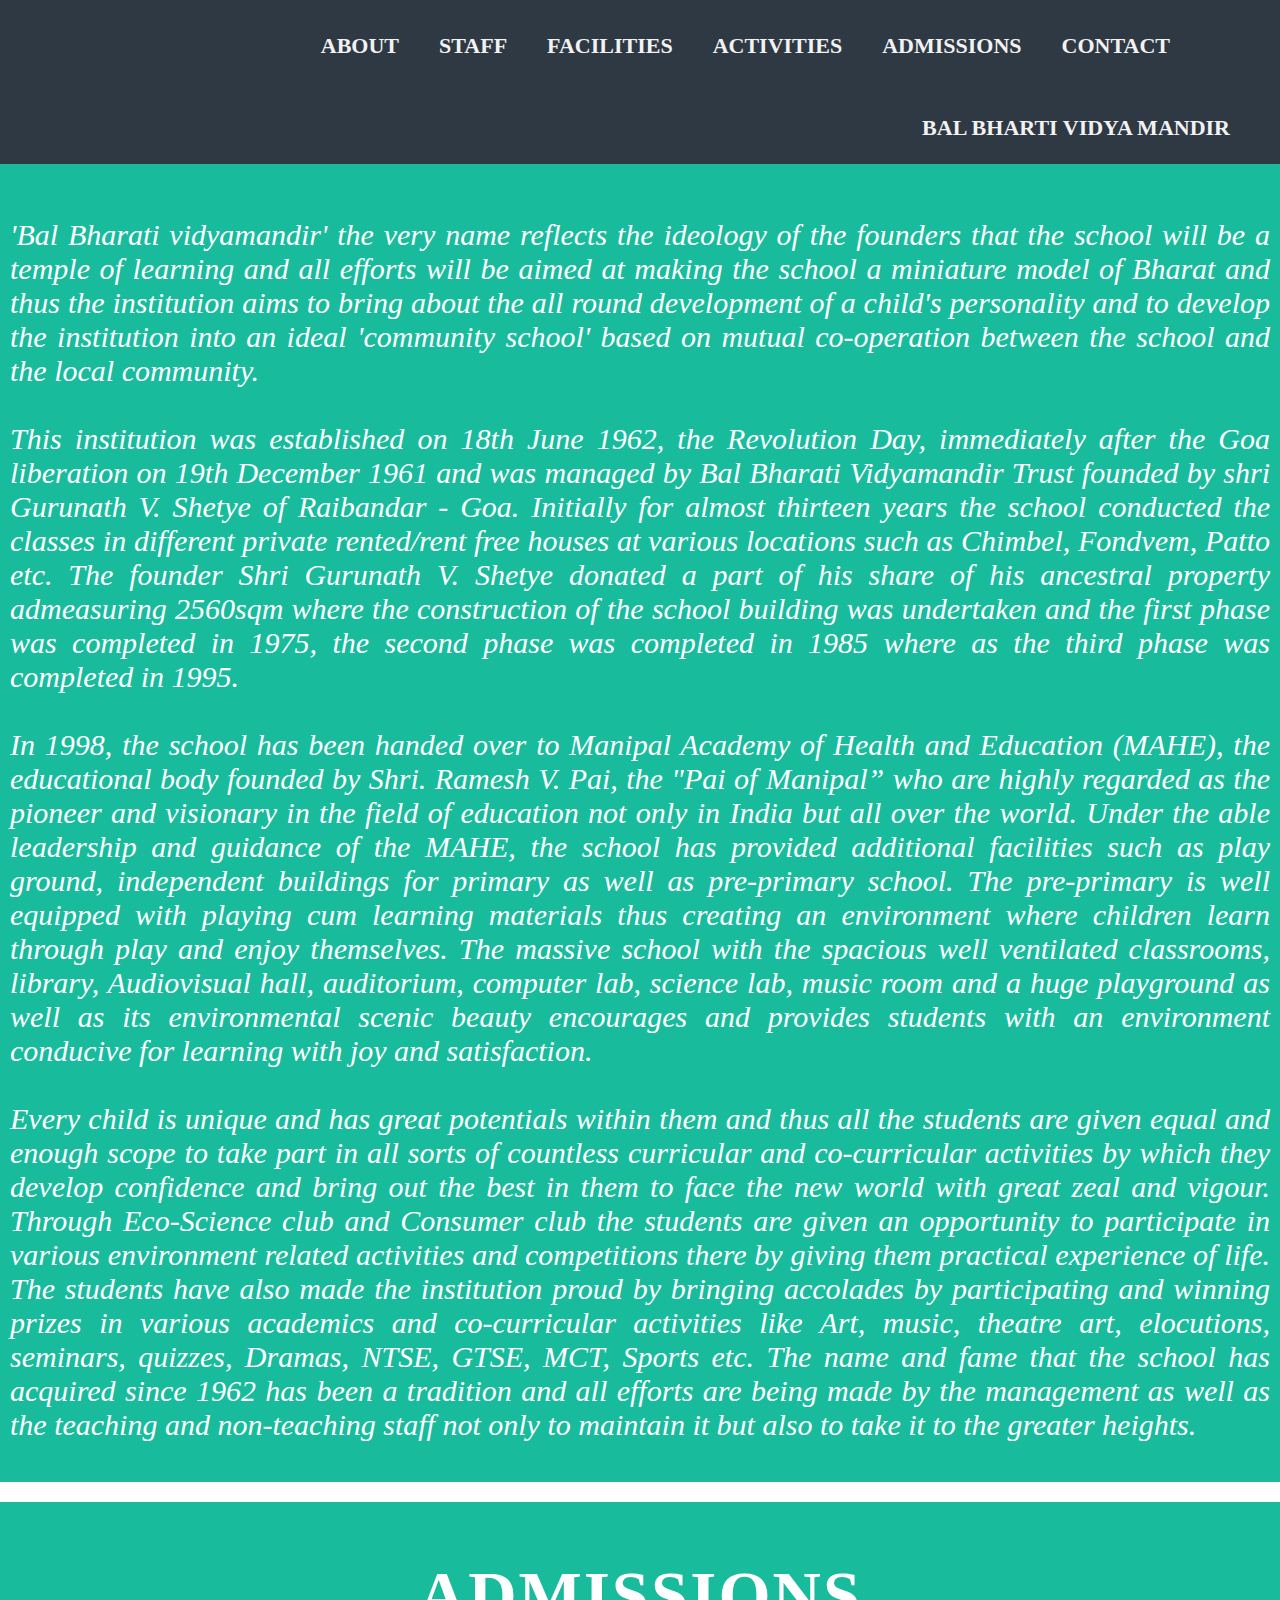
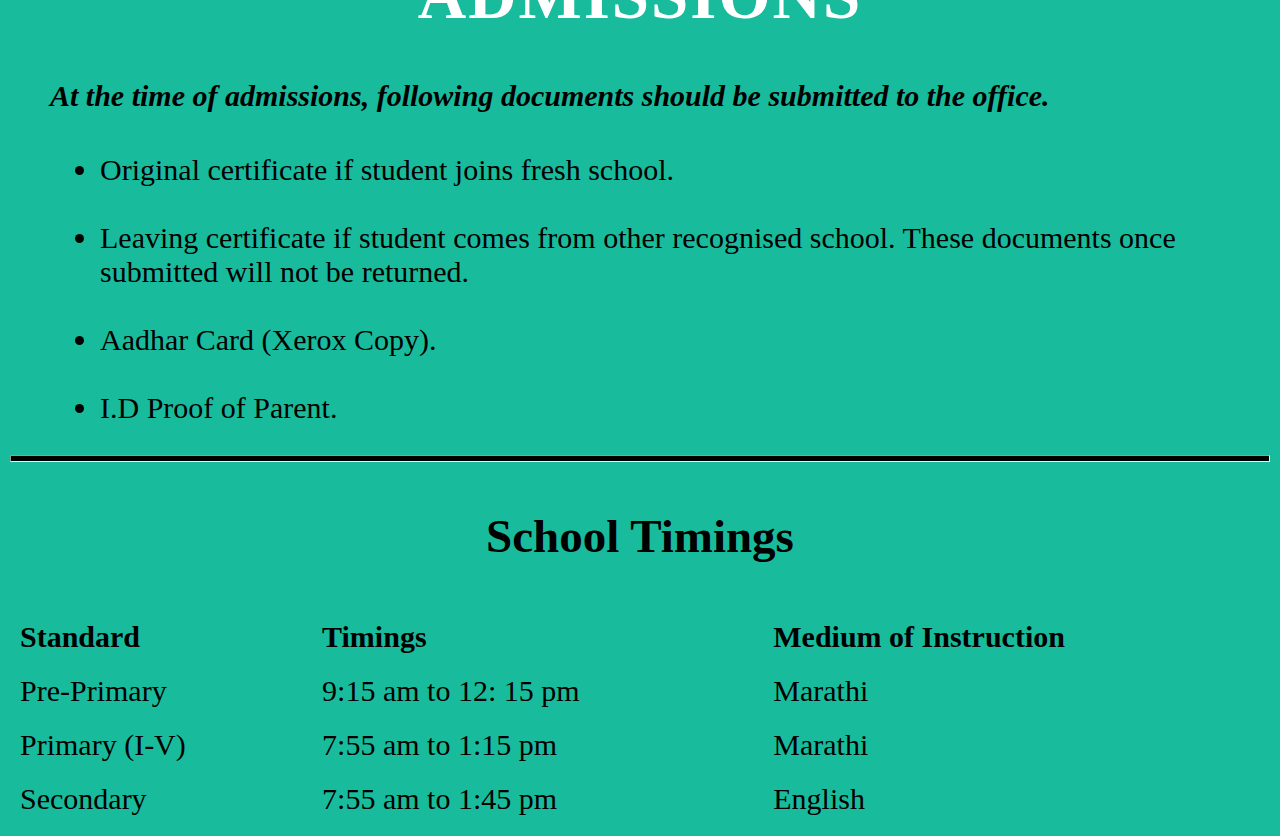
<file: index2.html>
<!DOCTYPE html>
<html lang="en">


    <head>
 <meta charset="UTF-8">
 <meta name="viewport" content="width=device-width, initial-scale=1.0">
 <meta name="description" content="">
  <meta name="author" content="">

   <title>Bal Bharti Vidya Mandir</title>

  <!--= Css stylesheet -->
    <link rel="stylesheet" type="text/css" href="main.css">

  </head>
  <body>
    
    <script src="balbharti.js"> 
    </script>

    <div class="topnav" id="myTopnav">
  <!--h1 class="bal">BAL BHARTI VIDYA MANDIR</h1-->
<a class="homie2"></a>
    <a href="index.html#contact" class="homie">CONTACT</a>
  <a href="#admissions" class="homie">ADMISSIONS</a>
  <a href="index.html#activities" class="homie">ACTIVITIES</a>
  <a href="index.html#facilities" class="homie">FACILITIES</a>
  <a href="index.html#staff" class="homie">STAFF</a>
  <a href="#about" class="homie">ABOUT</a>
   <a href="index.html#home" class="homie3">BAL BHARTI VIDYA MANDIR</a>

  <!--
<a href="#home" class="bal"><p style= " font-size: 30px; margin-top:  -15px; margin-right: 100px; float: left;">BAL BHARTI VIDYA MANDIR</p></a-->
  <a href="javascript:void(0);" class="icon" onclick="myFunction()">
    <i style="font-size:24px" class="fa">&#xf03a;</i>
  </a>

</div>

<section>
<div  class="sectionspage2" id="about">

  <h2 class="about2">--- ABOUT ---</h2>
   <div class="info3">
  <p>'Bal Bharati vidyamandir' the very name reflects the ideology of the founders that the school will be a temple of learning and all efforts will be aimed at making the school a miniature model of Bharat and thus the institution aims to bring about the all round development of a child's personality and to develop the institution into an ideal 'community school' based on mutual co-operation between the school and the local community.<br><br>
This institution was established on 18th June 1962, the Revolution Day, immediately after the Goa liberation on 19th December 1961 and was managed by Bal Bharati Vidyamandir Trust founded by shri Gurunath V. Shetye of Raibandar - Goa. Initially for almost thirteen years the school conducted the classes in different private rented/rent free houses at various locations such as Chimbel, Fondvem, Patto etc. The founder Shri Gurunath V. Shetye donated a part of his share of his ancestral property admeasuring 2560sqm where the construction of the school building was undertaken and the first phase was completed in 1975, the second phase was completed in 1985 where as the third phase was completed in 1995. 
<br><br>In 1998, the school has been handed over to Manipal Academy of Health and Education (MAHE), the educational body founded by Shri. Ramesh V. Pai, the "Pai of Manipal” who are highly regarded as the pioneer and visionary in the field of education not only in India but all over the world. Under the able leadership and guidance of the MAHE, the school has provided additional facilities such as play ground, independent buildings for primary as well as pre-primary school. The pre-primary is well equipped with playing cum learning materials thus creating an environment where children learn through play and enjoy themselves. The massive school with the spacious well ventilated classrooms, library, Audiovisual hall, auditorium, computer lab, science lab, music room and a huge playground as well as its environmental scenic beauty encourages and provides students with an environment conducive for learning with joy and satisfaction.
<br><br>Every child is unique and has great potentials within them and thus all the students are given equal and enough scope to take part in all sorts of countless curricular and co-curricular activities by which they develop confidence and bring out the best in them to face the new world with great zeal and vigour.
Through Eco-Science club and Consumer club the students are given an opportunity to participate in various environment related activities and competitions there by giving them practical experience of life.
The students have also made the institution proud by bringing accolades by participating and winning prizes in various academics and co-curricular activities like Art, music, theatre art, elocutions, seminars, quizzes, Dramas, NTSE, GTSE, MCT, Sports etc.
The name and fame that the school has acquired since 1962 has been a tradition and all efforts are being made by the management as well as the teaching and non-teaching staff not only to maintain it but also to take it to the greater heights.
</p>
</div>
</div>
</section>

<section id="admissions">
  <div class="sectionspage2">
    <h1 class="admission" >ADMISSIONS</h1>

<h5 class="schooltable"><em>At the time of admissions, following documents should be submitted to the office.</em></h5>
<ul class="schoolist">

  <li>Original certificate if student joins fresh school.</li>
  <br>
  <li>Leaving certificate if student comes from other recognised school. These documents once submitted will not be returned. </li>
  <br>
  <li>Aadhar Card (Xerox Copy).</li>
  <br>
  <li>I.D Proof of Parent.</li>
</ul>

  <hr style="height: 5px; background-color: black">

<h3 class="schooltiming" ">School Timings</h3>

<table class="tabletext">

  <tr>
    <th>Standard</th>
    <th>Timings</th>
    <th>Medium of Instruction</th>
  </tr>
<tr>
  <td>Pre-Primary</td>
  <td>9:15 am to 12: 15 pm</td>
  <td>Marathi</td>
</tr>

<tr>
  <td>Primary (I-V)</td>
  <td>7:55 am to 1:15 pm</td>
  <td>Marathi</td>
</tr>

<tr>
  <td>Secondary</td>
  <td>7:55 am to 1:45 pm</td>
  <td>English</td>
</tr>



</table>


</body>
</html>
</file>
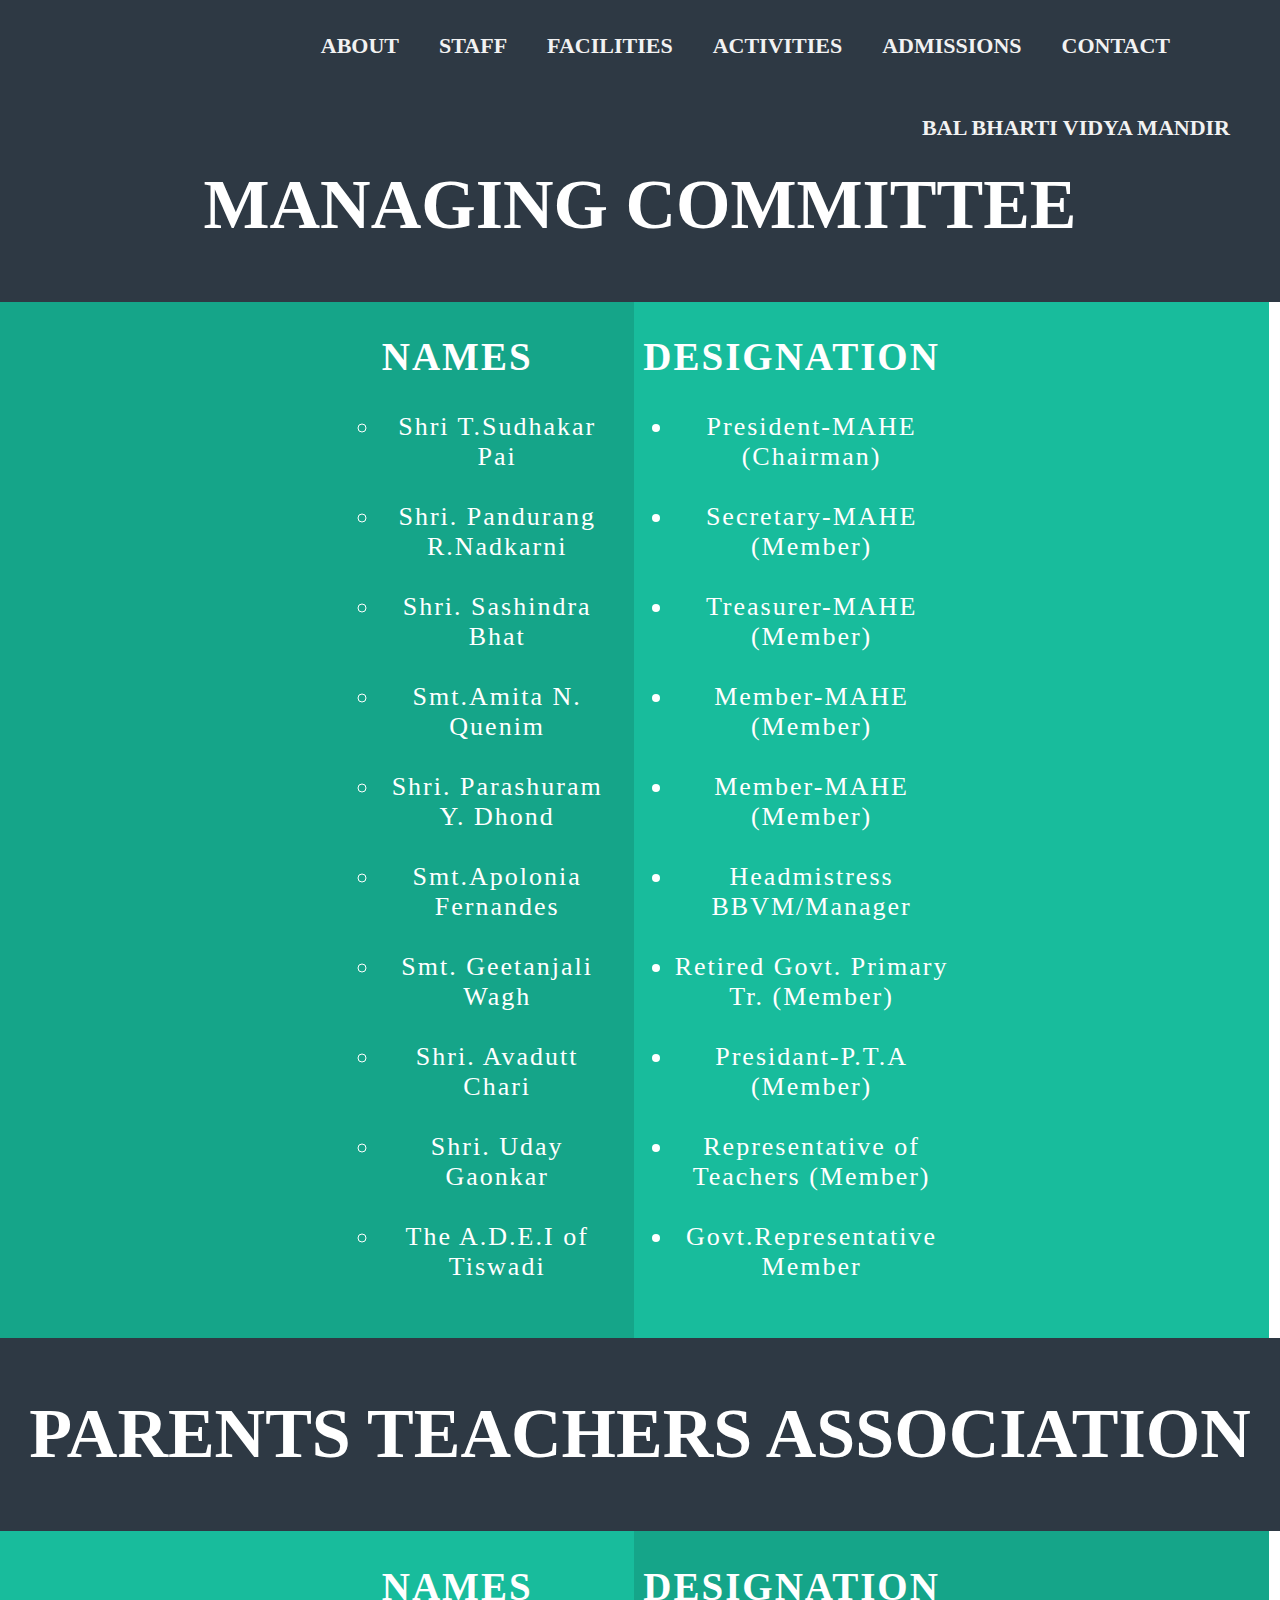
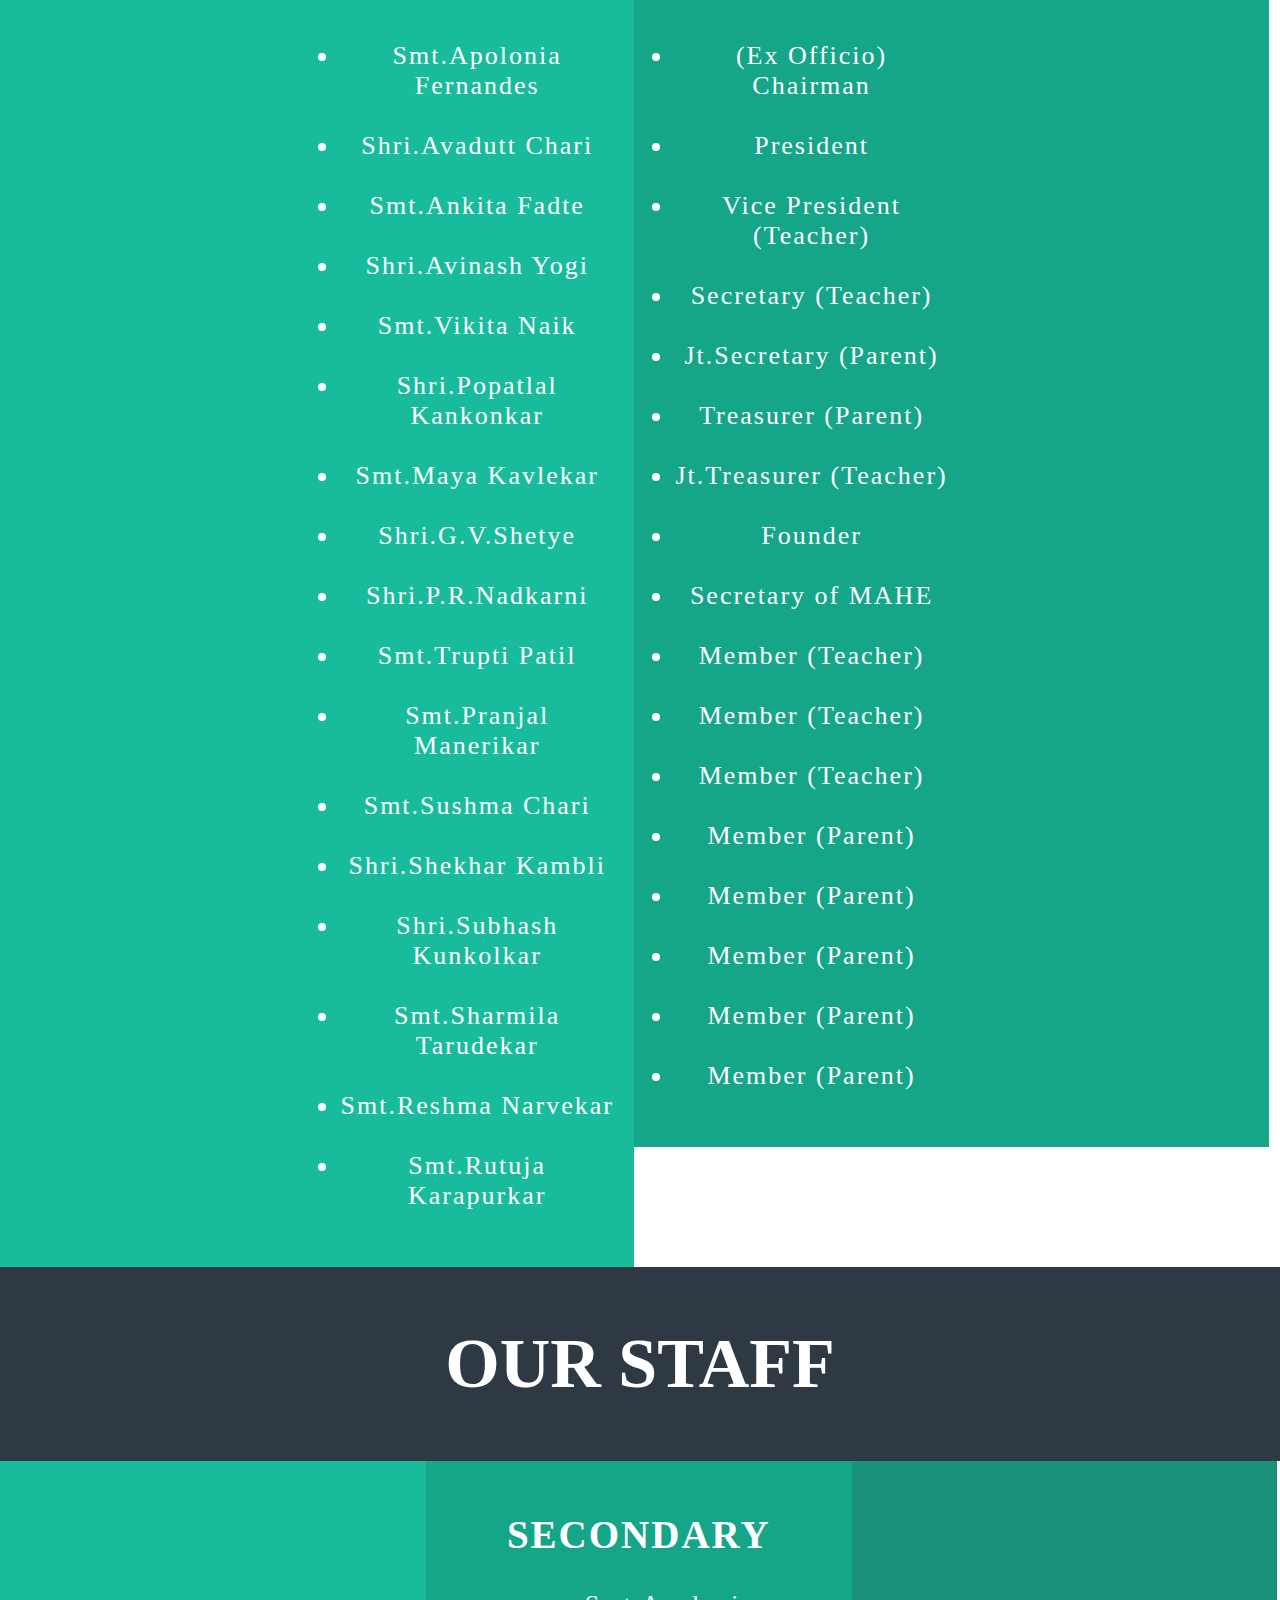
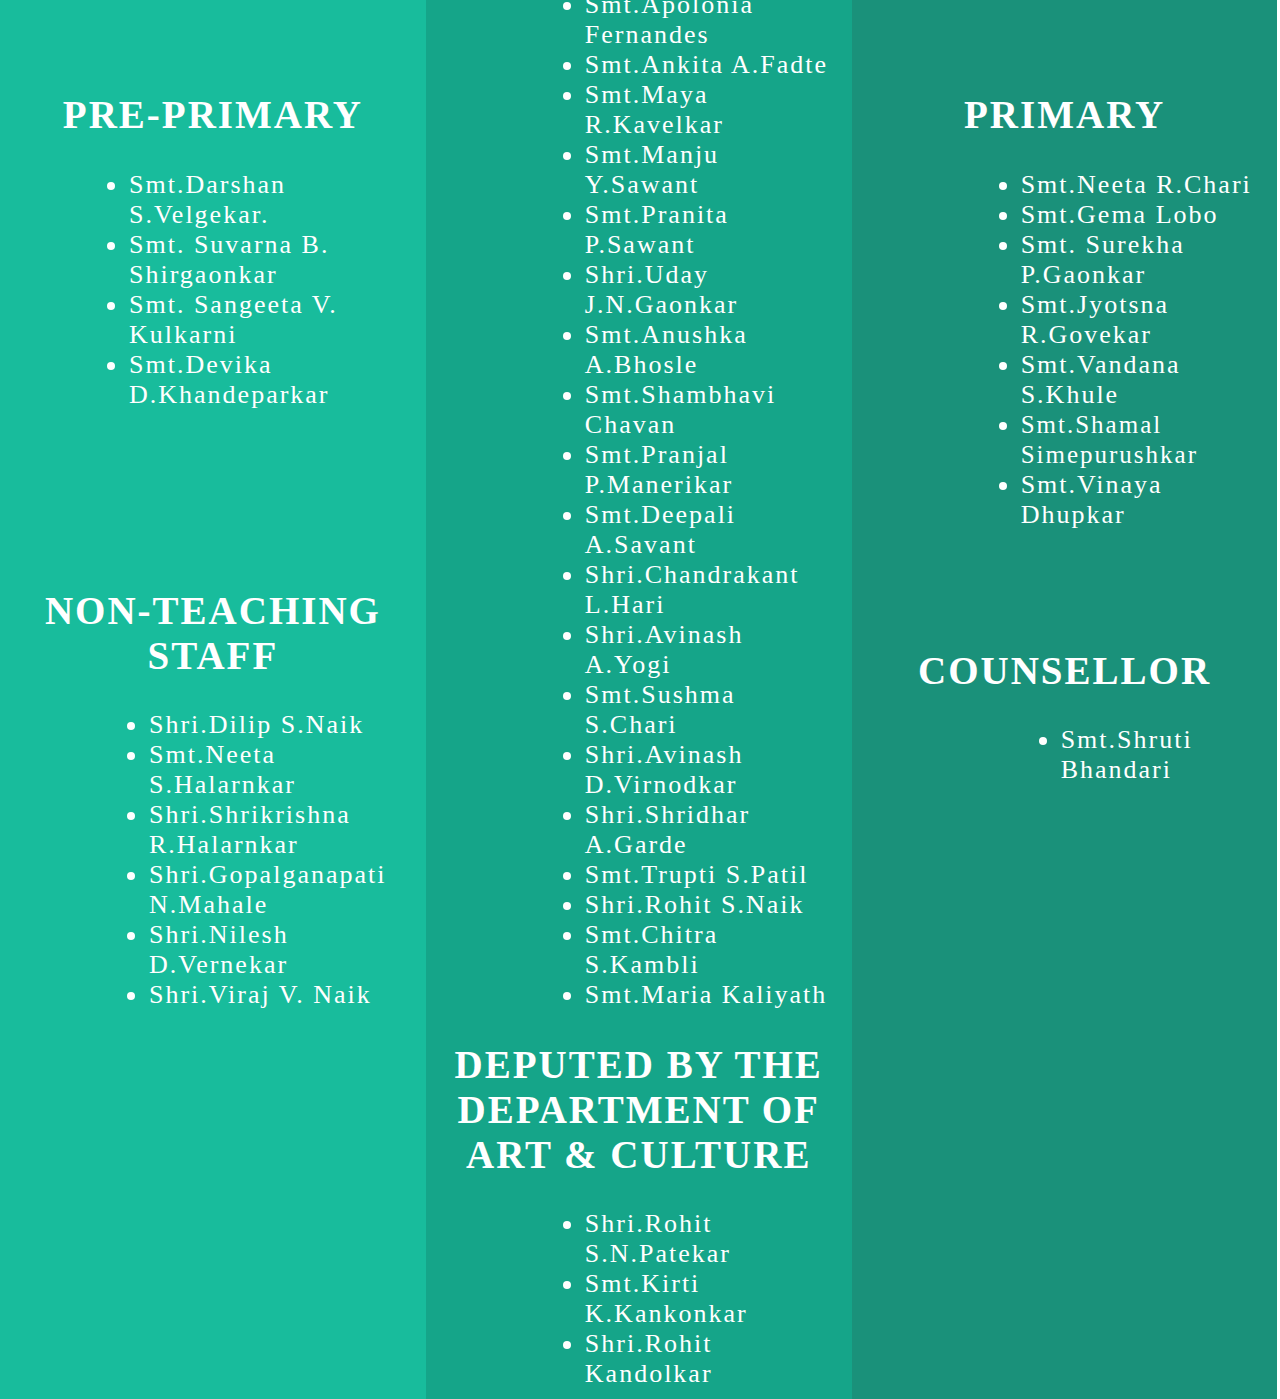
<file: index3.html>
<!DOCTYPE html>
<html lang="en">


    <head>
 <meta charset="UTF-8">
 <meta name="viewport" content="width=device-width, initial-scale=1.0">
 <meta name="description" content="">
  <meta name="author" content="">

   <title>Bal Bharti Vidya Mandir</title>

  <!--= Css stylesheet -->
    <link rel="stylesheet" type="text/css" href="main.css">

  </head>
  <body>
    
    <script src="balbharti.js"> 
    </script>

    <div class="topnav" id="myTopnav">
  <!--h1 class="bal">BAL BHARTI VIDYA MANDIR</h1-->
<a class="homie2"></a>
    <a href="#contact" class="homie">CONTACT</a>
  <a href="index2.html#admissions" class="homie">ADMISSIONS</a>
  <a href="index.html#activities" class="homie">ACTIVITIES</a>
  <a href="index.html#facilities" class="homie">FACILITIES</a>
  <a href="index.html#staff" class="homie">STAFF</a>
  <a href="index.html#about" class="homie">ABOUT</a>
   <a href="index.html#home" class="homie3">BAL BHARTI VIDYA MANDIR</a>


  <!--
<a href="#home" class="bal"><p style= " font-size: 30px; margin-top:  -15px; margin-right: 100px; float: left;">BAL BHARTI VIDYA MANDIR</p></a-->
  <a href="javascript:void(0);" class="icon" onclick="myFunction()">
    <i style="font-size:24px" class="fa">&#xf03a;</i>
  </a>

</div>
<div class="row4">
  
<br><br>
<br>
<br>


<br>
<br>

<section class="sectiontitle">
  <h1 class="hov2">MANAGING COMMITTEE</h1>
</section>
<section class="sectionlist">

 <div class="infopage3">
  <div class="row">
    <div class="column" style="background-color: #15a589;">
      <h2 class="hov" style="margin-left: 300px;"><strong>NAMES</strong></h2>
    <ul  style="margin-left: 300px;">
    <ul>
    <li class="hov">Shri T.Sudhakar Pai</li><br>
    <li class="hov">Shri. Pandurang R.Nadkarni</li><br>
    <li class="hov">Shri. Sashindra Bhat</li><br>
    <li class="hov">Smt.Amita N. Quenim</li><br>
    <li class="hov">Shri. Parashuram Y. Dhond</li><br>
    <li class="hov">Smt.Apolonia Fernandes</li><br>
    <li class="hov">Smt. Geetanjali Wagh</li><br>
    <li class="hov">Shri. Avadutt Chari</li><br>
    <li class="hov">Shri. Uday Gaonkar</li><br>
    <li class="hov">The A.D.E.I of Tiswadi</li><br>

  </ul>
  </div>
  <div class="column" style="background-color:#18BC9C;">
        <div style="margin-right: 300px;">
    <h2 class="hov"><strong>DESIGNATION</strong></h2>

<ul>
  <li class="hov">President-MAHE (Chairman)</li><br>
  <li class="hov">Secretary-MAHE (Member)</li><br>
  <li class="hov">Treasurer-MAHE (Member)</li><br>
  <li class="hov">Member-MAHE (Member)</li><br>
  <li class="hov">Member-MAHE (Member)</li><br>
  <li class="hov">Headmistress BBVM/Manager</li><br>
  <li class="hov">Retired Govt. Primary Tr. (Member)</li><br>
  <li class="hov">Presidant-P.T.A (Member)</li><br>
  <li class="hov">Representative of Teachers (Member)</li><br>
  <li class="hov">Govt.Representative Member </li><br>

  </div>
</div>
</ul>
</div>
</div>
</div>
</div>
<section class="sectiontitle">
  <h1 class="hov2">PARENTS TEACHERS ASSOCIATION</h1></section>
<div class="infopage3">
  <div class="row">
    <div class="column" style="background-color: #18BC9C; ">
      <h2 class="hov" style="margin-left: 300px;"><strong>NAMES</strong></h2>
    <ul style="margin-left: 300px;">
    <li class="hov">Smt.Apolonia Fernandes</li><br>
    <li class="hov">Shri.Avadutt Chari</li><br>
    <li class="hov">Smt.Ankita Fadte</li><br>
    <li class="hov">Shri.Avinash Yogi</li><br>
    <li class="hov">Smt.Vikita Naik</li><br>
    <li class="hov">Shri.Popatlal Kankonkar</li><br>
    <li class="hov">Smt.Maya Kavlekar</li><br>
    <li class="hov">Shri.G.V.Shetye</li><br>
    <li class="hov">Shri.P.R.Nadkarni</li><br>
    <li class="hov">Smt.Trupti Patil</li><br>
    <li class="hov">Smt.Pranjal Manerikar</li><br>
    <li class="hov">Smt.Sushma Chari</li><br>
    <li class="hov">Shri.Shekhar Kambli</li><br>
    <li class="hov">Shri.Subhash Kunkolkar</li><br>
    <li class="hov">Smt.Sharmila Tarudekar</li><br>
    <li class="hov">Smt.Reshma Narvekar</li><br>    
    <li class="hov">Smt.Rutuja Karapurkar</li><br>




  




  </ul>
  </div>
  <div class="column" style="background-color:#15a589;">
        <div style="margin-right: 300px;">
    <h2 class="hov"><strong>DESIGNATION</strong></h2>

<ul>
  <li class="hov">(Ex Officio) Chairman</li><br>
  <li class="hov">President</li><br>
  <li class="hov">Vice President (Teacher)</li><br>
  <li class="hov">Secretary (Teacher)</li><br>
  <li class="hov">Jt.Secretary (Parent)</li><br>
  <li class="hov">Treasurer (Parent)</li><br>
  <li class="hov">Jt.Treasurer (Teacher)</li><br>
  <li class="hov">Founder</li><br>
  <li class="hov">Secretary of MAHE</li><br>
  <li class="hov">Member (Teacher)</li><br>
  <li class="hov">Member (Teacher)</li><br>
  <li class="hov">Member (Teacher)</li><br>
  <li class="hov">Member (Parent)</li><br>
  <li class="hov">Member (Parent)</li><br>
  <li class="hov">Member (Parent)</li><br>
  <li class="hov">Member (Parent)</li><br>
  <li class="hov">Member (Parent)</li><br>




  </div>
</div>
</ul>
</div>
</div>
</div>
</div>
 

 <section class="sectiontitle">
  <h1 class="hov2">OUR STAFF</h1>
</section>
<div class="infopage3">
  <div class="row">
    <div class="column7" style="background-color: #18BC9C; ">
      <br>
      <br>
      <br>
      <br>
      <br>
      <br>

      <h2 class="hov" style="text-align: center;"><strong>PRE-PRIMARY</strong></h2>
    <ul style="margin-left: 70px;">
    <li class="hov">Smt.Darshan S.Velgekar.</li>
     <li class="hov">Smt. Suvarna B. Shirgaonkar</li>
    <li class="hov">Smt. Sangeeta V. Kulkarni</li>
    <li class="hov">Smt.Devika D.Khandeparkar</li>
</ul>
  <br><br><br><br>

  <h2 class="hov" style="text-align: center;"><strong>NON-TEACHING STAFF</strong></h2>
  <ul style="margin-left: 90px;">
    <li class="hov">Shri.Dilip S.Naik</li>
    <li class="hov">Smt.Neeta S.Halarnkar</li>
    <li class="hov">Shri.Shrikrishna R.Halarnkar</li>
    <li class="hov">Shri.Gopalganapati N.Mahale</li>
    <li class="hov">Shri.Nilesh D.Vernekar</li>
    <li class="hov">Shri.Viraj V. Naik</li>

  </div>
  <div class="column7" style="background-color:#15a589;">

    <h2 class="hov" style="text-align: center;"><strong>SECONDARY</strong></h2>
 <div style="margin-left: 100px;">
<ul>
  <li class="hov">Smt.Apolonia Fernandes</li>
      <li class="hov">Smt.Ankita A.Fadte</li>
      <li class="hov">Smt.Maya R.Kavelkar</li>
      <li class="hov">Smt.Manju Y.Sawant</li>
      <li class="hov">Smt.Pranita P.Sawant</li>
      <li class="hov">Shri.Uday J.N.Gaonkar</li>
      <li class="hov">Smt.Anushka A.Bhosle</li>
      <li class="hov">Smt.Shambhavi Chavan</li>
      <li class="hov">Smt.Pranjal P.Manerikar</li>
      <li class="hov">Smt.Deepali A.Savant</li>
      <li class="hov">Shri.Chandrakant L.Hari</li>
      <li class="hov">Shri.Avinash A.Yogi</li>
      <li class="hov">Smt.Sushma S.Chari</li>
      <li class="hov">Shri.Avinash D.Virnodkar</li>
      <li class="hov">Shri.Shridhar A.Garde</li>
      <li class="hov">Smt.Trupti S.Patil</li>
      <li class="hov">Shri.Rohit S.Naik</li>
      <li class="hov">Smt.Chitra S.Kambli</li>
      <li class="hov">Smt.Maria Kaliyath</li>

</ul>

 </div>

 <h2 class="hov" style="text-align: center;"><strong>DEPUTED BY THE DEPARTMENT OF ART & CULTURE</strong></h2>
 <div style="margin-left: 100px;">
<ul>
  <li class="hov">Shri.Rohit S.N.Patekar</li>
  <li class="hov">Smt.Kirti K.Kankonkar</li>
  <li class="hov">Shri.Rohit Kandolkar</li>
</ul>
</div>
</div>
  <div class="column7" style="background-color:#1a917a;">
    <br>
    <br>
    <br>
    <br>
    <br>
    <br>    
    
    <h2  class="hov" style="text-align: center;">PRIMARY</h2>
    <div style="margin-left: 110px;">

    <ul>
   
  <li class="hov">Smt.Neeta R.Chari</li>
  <li class="hov">Smt.Gema Lobo</li>
  <li class="hov">Smt. Surekha P.Gaonkar</li>
  <li class="hov">Smt.Jyotsna R.Govekar</li>
  <li class="hov">Smt.Vandana S.Khule</li>
  <li class="hov"><span style="font-size: 25px;">Smt.Shamal Simepurushkar</span></li>
  <li class="hov">Smt.Vinaya Dhupkar</li>
</ul>
<br><br>
</div>

<h2 class="hov" style="text-align: center;">COUNSELLOR</h2>
<div style="margin-left: 150px;">

<ul>
  <li class="hov">Smt.Shruti Bhandari</li>
</ul>

</div>
</div>
</div>
</div>
</div>
</file>
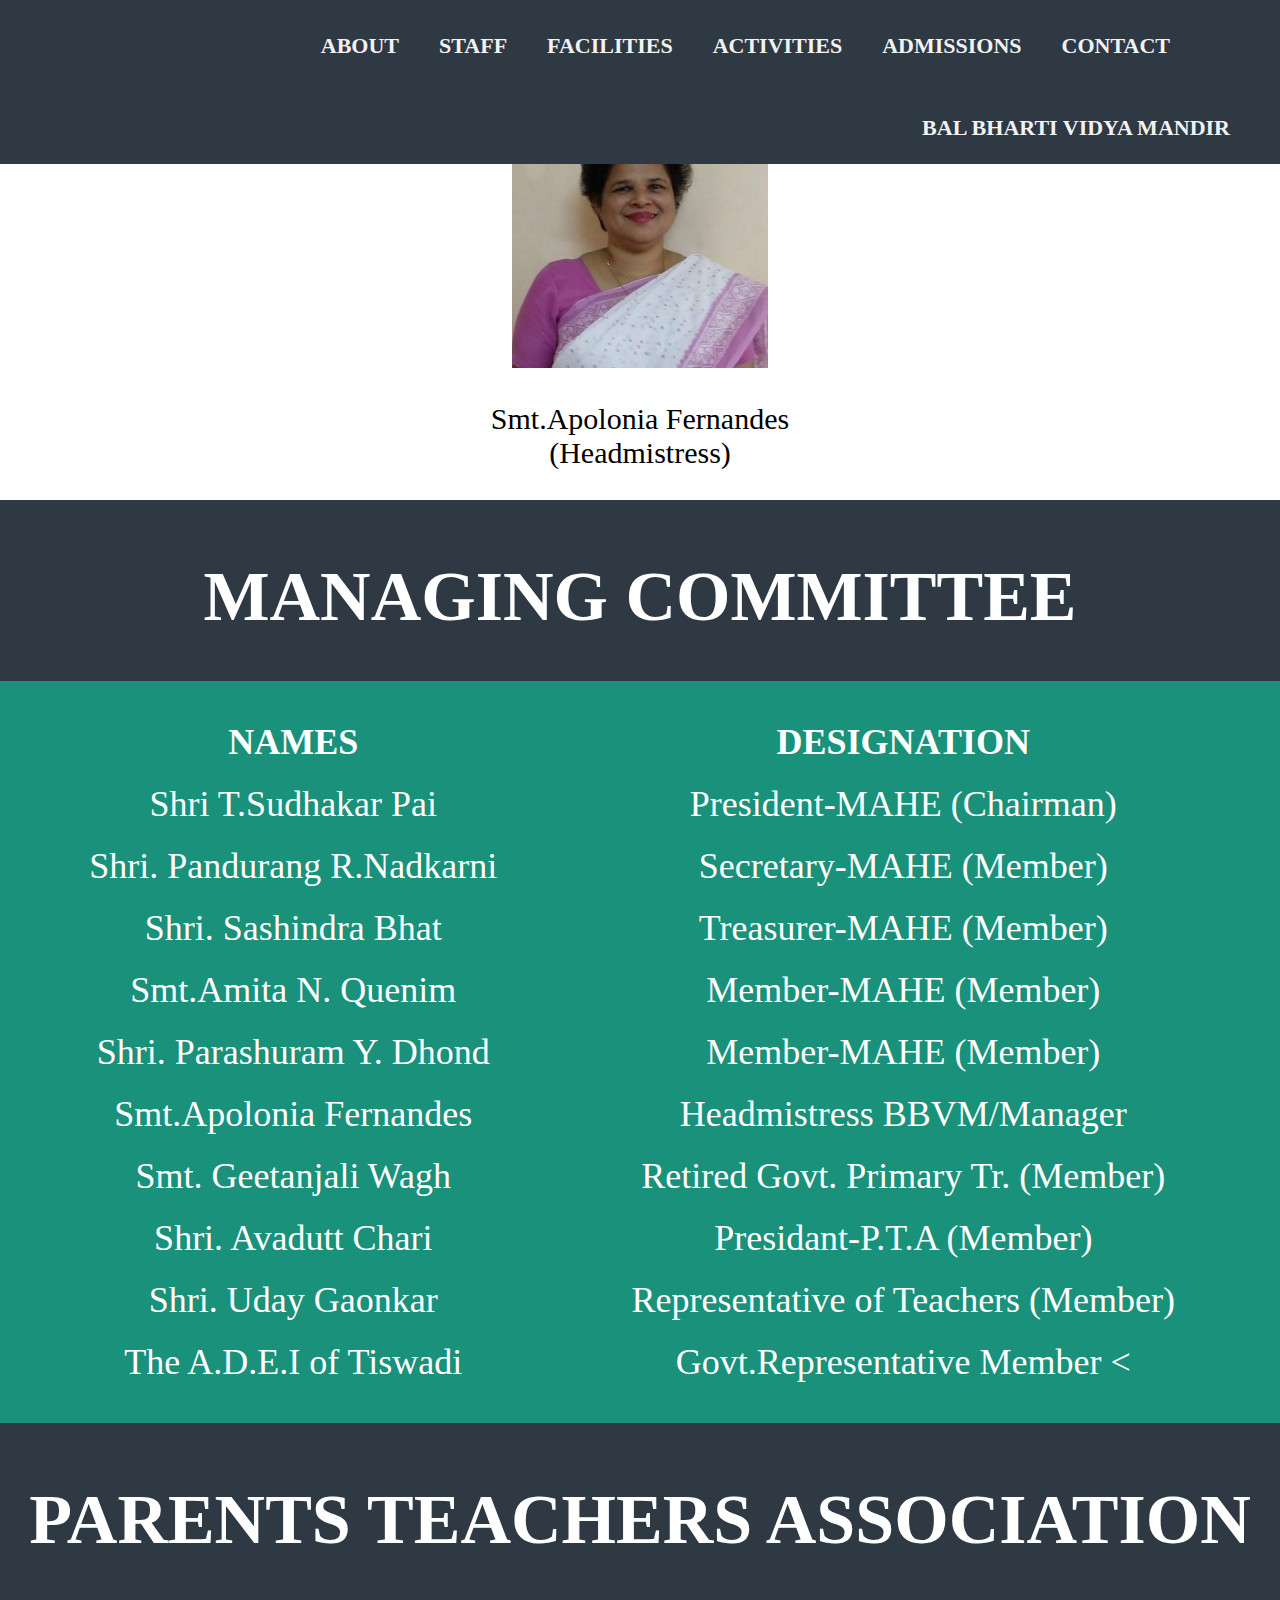
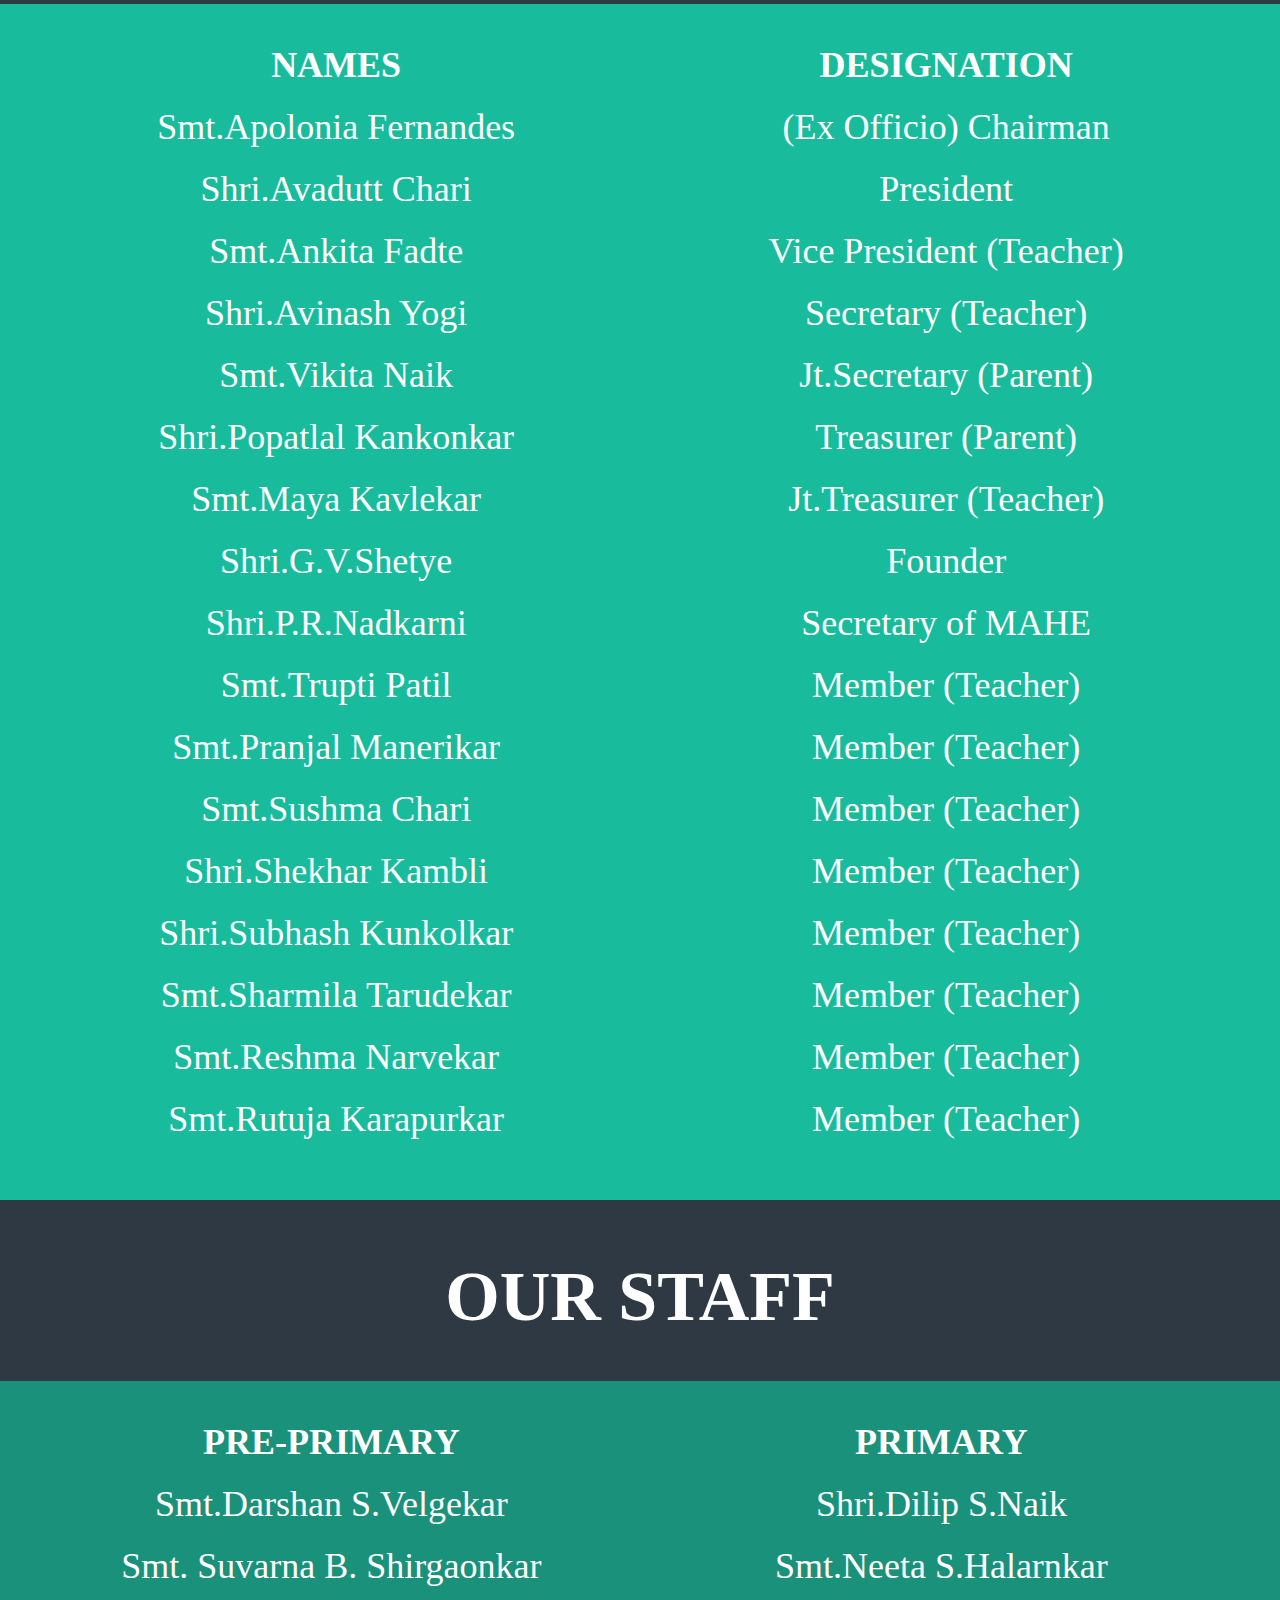
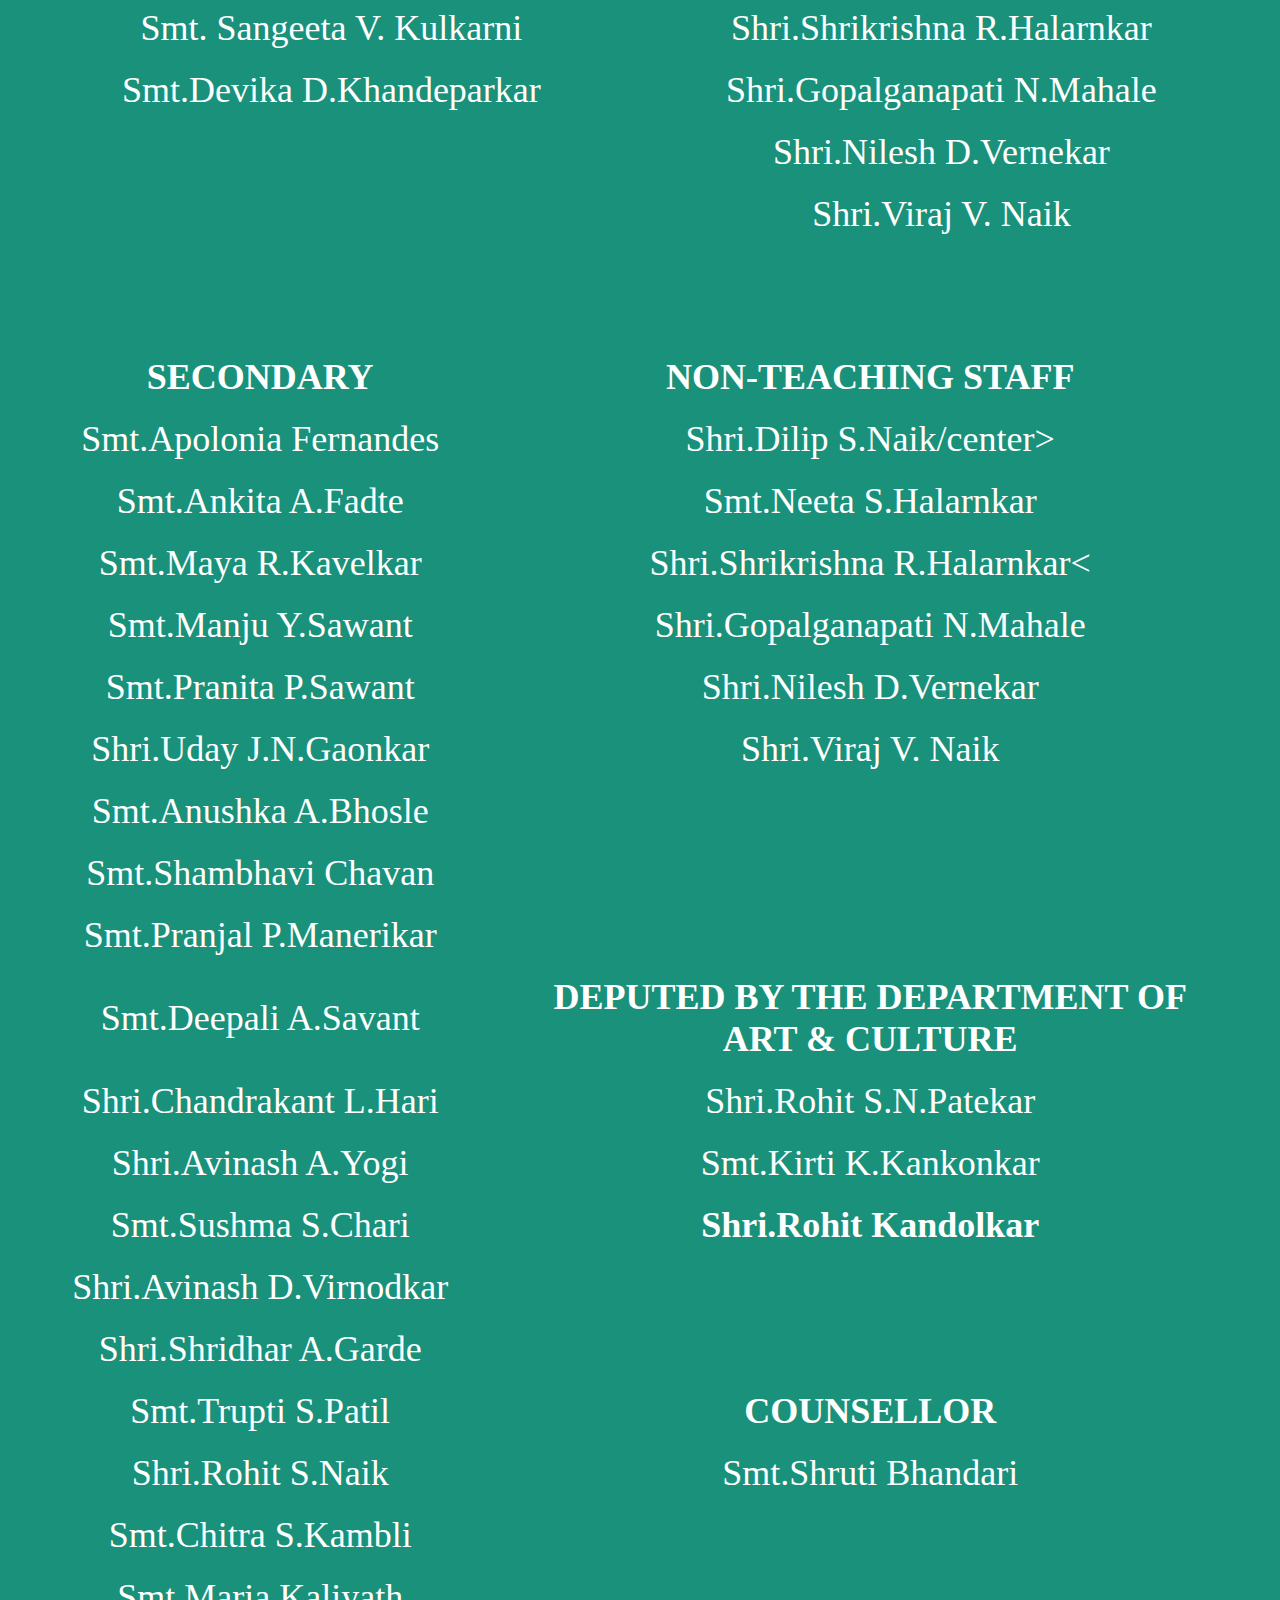
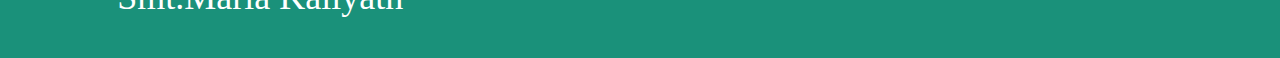
<file: index5.html>
<!DOCTYPE html>
<html lang="en">


    <head>
 <meta charset="UTF-8">
 <meta name="viewport" content="width=device-width, initial-scale=1.0">
 <meta name="description" content="">
  <meta name="author" content="">

   <title>Bal Bharti Vidya Mandir</title>

  <!--= Css stylesheet -->
    <link rel="stylesheet" type="text/css" href="main.css">

  </head>
  <body>
    
    <script src="balbharti.js"> 
    </script>

    <div class="topnav" id="myTopnav">
  <!--h1 class="bal">BAL BHARTI VIDYA MANDIR</h1-->
<a class="homie2"></a>
    <a href="#contact" class="homie">CONTACT</a>
  <a href="index2.html#admissions" class="homie">ADMISSIONS</a>
  <a href="index.html#activities" class="homie">ACTIVITIES</a>
  <a href="index.html#facilities" class="homie">FACILITIES</a>
  <a href="index.html#staff" class="homie">STAFF</a>
  <a href="index.html#about" class="homie">ABOUT</a>
   <a href="index.html#home" class="homie3">BAL BHARTI VIDYA MANDIR</a>


  <!--
<a href="#home" class="bal"><p style= " font-size: 30px; margin-top:  -15px; margin-right: 100px; float: left;">BAL BHARTI VIDYA MANDIR</p></a-->
  <a href="javascript:void(0);" class="icon" onclick="myFunction()">
    <i style="font-size:24px" class="fa">&#xf03a;</i>
  </a>

</div>
<div class="row4">
  
<br><br>
<br>
<br>


<br>
<br>
<div class="row4">
  <div class="column4 floated4">
    
        <a target="_blank" href="imgs/headmistress.jpg">
    <center><img src="imgs/headmistress.jpg" alt="Smt.Apolonia Fernandes" style="width:20%; height:70%;"><center>    
</a> 
 <p class="pleasebro">Smt.Apolonia Fernandes <span class="pleasebro2"> <br>(Headmistress)</span></p> 
  </div>
<section class="sectiontitle">
  <h1 class="hov2">MANAGING COMMITTEE</h1>
</section>
<br>
<br>
<br><br>
<section class="sections11">
<table class="stafftable">

  <tr class="hov">
    <th><center>NAMES</center></th>
    <th><center>DESIGNATION</center></th>
  </tr>
  <tr class="hov">
    <td><center>Shri T.Sudhakar Pai</center></td>
    <td><center>President-MAHE (Chairman)</center></td>
  </tr>
<tr class="hov">
    <td><center>Shri. Pandurang R.Nadkarni</center></td>
    <td><center>Secretary-MAHE (Member)</center></td>
  </tr>
  <tr class="hov">
    <td><center>Shri. Sashindra Bhat</center></td>
    <td><center>Treasurer-MAHE (Member)</center></td>
  </tr>
  <tr class="hov">
    <td><center>Smt.Amita N. Quenim</center></td>
    <td><center>Member-MAHE (Member)</center></td>
  </tr>
  <tr class="hov">
    <td><center>Shri. Parashuram Y. Dhond</center></td>
    <td><center>Member-MAHE (Member)</center></td>
  </tr>
   <tr class="hov">
    <td><center>Smt.Apolonia Fernandes</center></td>
    <td><center>Headmistress BBVM/Manager</center></td>
  </tr>
   <tr class="hov">
    <td><center>Smt. Geetanjali Wagh</center></td>
    <td><center>Retired Govt. Primary Tr. (Member)</center></td>
  </tr>
   <tr class="hov">
    <td><center>Shri. Avadutt Chari</center></td>
    <td><center>Presidant-P.T.A (Member)</center></td>
  </tr>
   <tr class="hov">
    <td><center>Shri. Uday Gaonkar</center></td>
    <td><center>Representative of Teachers (Member)</center></td>
  </tr class="hov">
   <tr>
    <td><center>The A.D.E.I of Tiswadi</center></td>
    <td><center>Govt.Representative Member <</center></td>
  </tr>

</table>

</section>
<section class="sectiontitle">
  <h1 class="hov2">PARENTS TEACHERS ASSOCIATION</h1>
</section>
<br><br><br><br>
<section class="sections1">
<table class="stafftable">
  <tr class="hov">
    <th><center>NAMES</center></th>
    <th><center>DESIGNATION</center></th>
  </tr>
  <tr class="hov">
    <td><center>Smt.Apolonia Fernandes</center></td>
    <td><center>(Ex Officio) Chairman</center></td>
  </tr>
  <tr class="hov">
    <td><center>Shri.Avadutt Chari</center></td>
    <td><center>President</center></td>
  </tr>
  <tr class="hov">
    <td><center>Smt.Ankita Fadte</center></td>
    <td><center>Vice President (Teacher)</center></td>
  </tr>
  <tr class="hov">
    <td><center>Shri.Avinash Yogi</center></td>
    <td><center>Secretary (Teacher)</center></td>
  </tr>
  <tr class="hov">
    <td><center>Smt.Vikita Naik</center></td>
    <td><center>Jt.Secretary (Parent)</center></td>
  </tr>
  <tr class="hov">
    <td><center>Shri.Popatlal Kankonkar</center></td>
    <td><center>Treasurer (Parent)</center></td>
  </tr>
  <tr class="hov">
    <td><center>Smt.Maya Kavlekar</center></td>
    <td><center>Jt.Treasurer (Teacher)</center></td>
  </tr>
  <tr class="hov">
    <td><center>Shri.G.V.Shetye</center></td>
    <td><center>Founder</center></td>
  </tr>
  <tr class="hov">
    <td><center>Shri.P.R.Nadkarni</center></td>
    <td><center>Secretary of MAHE</center></td>
  </tr>
  <tr class="hov">
    <td><center>Smt.Trupti Patil</center></td>
    <td><center>Member (Teacher)</center></td>
  </tr>
  <tr class="hov">
    <td><center>Smt.Pranjal Manerikar</center></td>
    <td><center>Member (Teacher)</center></td>
  </tr>
  <tr class="hov">
    <td><center>Smt.Sushma Chari</center></td>
    <td><center>Member (Teacher)</center></td>
  </tr>
  <tr class="hov">
    <td><center>Shri.Shekhar Kambli</center></td>
    <td><center>Member (Teacher)</center></td>
  </tr>
  <tr class="hov">
    <td><center>Shri.Subhash Kunkolkar</center></td>
    <td><center>Member (Teacher)</center></td>
  </tr>
  <tr class="hov">
    <td><center>Smt.Sharmila Tarudekar</center></td>
    <td><center>Member (Teacher)</center></td>
  </tr>
  <tr class="hov">
    <td><center>Smt.Reshma Narvekar</center></td>
    <td><center>Member (Teacher)</center></td>
  </tr>
  <tr class="hov">
    <td><center>Smt.Rutuja Karapurkar</center></td>
    <td><center>Member (Teacher)</center></td>
  </tr>
    <tr class="hov">
    <td><center></center></td>
    <td><center></center></td>
  </tr>

  </table>

</section>
<section class="sectiontitle">
  <h1 class="hov2">OUR STAFF</h1>
</section>
<br><br><br><br>
<section class="sections11">
<table class="stafftable">
  <tr class="hov">
    <th><center>PRE-PRIMARY</center></th>
    <th><center>PRIMARY</center></th>
  </tr>
  <tr class="hov">
    <td><center>Smt.Darshan S.Velgekar</center></td>
    <td><center>Shri.Dilip S.Naik</center></td>
  </tr>
  <tr class="hov">
    <td><center>Smt. Suvarna B. Shirgaonkar</center></td>
    <td><center>Smt.Neeta S.Halarnkar</center></td>
  </tr>
  <tr class="hov">
    <td><center>Smt. Sangeeta V. Kulkarni</center></td>
    <td><center>Shri.Shrikrishna R.Halarnkar</center></td>
  </tr>
  <tr class="hov">
    <td><center>Smt.Devika D.Khandeparkar</center></td>
    <td><center>Shri.Gopalganapati N.Mahale</center></td>
  </tr>
  <tr class="hov">
    <td><center></center></td>
    <td><center>Shri.Nilesh D.Vernekar</center></td>
  </tr>
  <tr class="hov">
    <td><center></center></td>
    <td><center>Shri.Viraj V. Naik</center></td>
  </tr>
  </table>
</section>
<section class="sections11">
  <table class="stafftable">
<br><br><br>
  <tr class="hov">
    <th><center>SECONDARY</center></th>
    <th><center>NON-TEACHING STAFF</center></th>
  </tr>
    <tr class="hov">
    <td><center>Smt.Apolonia Fernandes</center></td>
    <td><center>Shri.Dilip S.Naik/center></td>
  </tr>
    <tr class="hov">
    <td><center>Smt.Ankita A.Fadte</center></td>
    <td><center>Smt.Neeta S.Halarnkar</center></td>
  </tr>
    <tr class="hov">
    <td><center>Smt.Maya R.Kavelkar</center></td>
    <td><center>Shri.Shrikrishna R.Halarnkar<</center></td>
  </tr>
    <tr class="hov">
    <td><center>Smt.Manju Y.Sawant</center></td>
    <td><center>Shri.Gopalganapati N.Mahale</center></td>
  </tr>
    <tr class="hov">
    <td><center>Smt.Pranita P.Sawant</center></td>
    <td><center>Shri.Nilesh D.Vernekar</center></td>
  </tr>
    <tr class="hov">
    <td><center>Shri.Uday J.N.Gaonkar</center></td>
    <td><center>Shri.Viraj V. Naik</center></td>
  </tr>
    <tr class="hov">
    <td><center>Smt.Anushka A.Bhosle</center></td>
    <td><center></center></td>
  </tr>
    <tr class="hov">
    <td><center>Smt.Shambhavi Chavan</center></td>
    <th><center></center></th>
  </tr>
    <tr class="hov">
    <td><center>Smt.Pranjal P.Manerikar</center></td>
    <td><center></center></td>
  </tr>
    <tr>
    <td class="hov"><center>Smt.Deepali A.Savant</center></td>
    <th class="hov"><center>DEPUTED BY THE DEPARTMENT OF <br>ART & CULTURE</center></th>
  </tr>
   <tr class="hov">
    <td><center>Shri.Chandrakant L.Hari</center></td>
    <td><center>Shri.Rohit S.N.Patekar</center></td>
  </tr>
   <tr class="hov">
    <td><center>Shri.Avinash A.Yogi</center></td>
    <td><center>Smt.Kirti K.Kankonkar</center></td>
  </tr>
   <tr class="hov">
    <td><center>Smt.Sushma S.Chari</center></td>
    <th><center>Shri.Rohit Kandolkar</center></th>
  </tr>
   <tr class="hov">
    <td><center>Shri.Avinash D.Virnodkar</center></td>
    <td><center></center></td>
  </tr>
   <tr class="hov">
    <td><center>Shri.Shridhar A.Garde</center></td>
    <td><center></center></td>
  </tr>
   <tr>
    <td class="hov"><center>Smt.Trupti S.Patil</center></td>
    <th class="hov"><center>COUNSELLOR</center></th>
  </tr>
     <tr class="hov">
    <td><center>Shri.Rohit S.Naik</center></td>
    <td><center>Smt.Shruti Bhandari</center></td>
  </tr>

   <tr class="hov">
    <td><center>Smt.Chitra S.Kambli</center></td>
    <td><center></center></td>
  </tr>
   <tr class="hov">
    <td><center>Smt.Maria Kaliyath</center></td>
    <td><center></center></td>
  </tr>
</file>
<file: main.css>
html {
  scroll-behavior: smooth;

}

body {
  margin: auto;
  font-family:'Calibri';
  background-color: none;
}


.topnav {
  overflow: hidden;
  background-color: rgb(46, 57, 68);
  position: fixed;
  width: 100%;
  top: 0;
  z-index: 500;
}

.topnav a {
  float: right;
  display: block;
  color: #f2f2f2;
  padding: 23px 40px;
  text-decoration: none;
  font-size: 22px;
  font-weight: bold;
}

.topnav a:hover {
  background-color: none;
  color:#18BC9C ;
  transition: 0.2s;
}

.active {
  background-color: rgb(46, 57, 68);
  color: white;
}

.topnav .icon {
  display: none;
}

@media screen and (max-width: 600px) {
  .topnav a:not(:first-child) {display: none;}
  .topnav a.icon {
    float: left;
    display: block;
  }
}

@media screen and (max-width: 600px) {
  .topnav.responsive {position: relative;}
  .topnav.responsive .icon {
    position: absolute;
    right: 0;
    top: 0;
  }
  .topnav.responsive a {
    float: none;
    display: block;
    text-align: left;
  }
}



.bal  { 
       float: left;
       font-size: 30px;
       padding: -10px;
}

.trans :hover {

  color: #18BC9C;
  transition: 0.5s;
}




.right {margin-right: 350px;
         margin-top: 900px;   }

.homie {
  margin-right: -40px;
  margin-top: 10px;       

 }

.homie2 {
  margin-right: 30px;
  margin-top: 10px;       

 }

.homie3 {

 margin-right: 10px;
  margin-top: 10px;     


}

.fixed {

  padding: 10px;
  margin-top: 80px;
  height: 1500px;
}


.background1 { 
  background-color: #18BC9C;
  padding: 30px;
}

.titles { 

  text-align: center;
  font-size: 67px;
  color: #fff;
  letter-spacing: 2px;
  padding: 10px;
  }

@media screen and (max-width: 600px) {
  .titles {text-align: center;
  font-size: 27px;
  color: #fff;
  letter-spacing: 2px;
  padding: 10px;}

}



  .titles5 { 

  text-align:center;
  font-size: 67px;
  color: #fff;
  letter-spacing: 2px;

  }
@media screen and (max-width: 600px) {

.titles5 { 

  text-align:center;
  font-size: 67px;
  color: #fff;
  letter-spacing: 2px;
  }
}

.admission {
  text-align: center;
  font-size: 67px;
  color: #fff;
  letter-spacing: 2px;}

@media screen and (max-width: 600px) {
  .admission {
  text-align: center;
  font-size: 37px;
  color: #fff;
  letter-spacing: 2px;}
  }

.about2 {
  text-align:center;
  font-size: 67px;
  color: #fff;
  letter-spacing: 2px;
}

@media screen and (max-width: 600px) {
  .about2 {
  text-align:center;
  font-size: 37px;
  color: #fff;
  letter-spacing: 2px;
  margin: 50px;
}
}





.titles1 { 

  text-align: center;
  font-size: 67px;
  color: black;
  letter-spacing: 2px;
  padding: 40px;
  }

@media screen and (max-width: 600px) {
.titles1 { 

  text-align: center;
  font-size: 27px;
  color: black;
  letter-spacing: 2px;
  padding: 90px;
  }
}

.schooltable {
  margin: 40px;
  font-size: 30px;
}

@media screen and (max-width: 600px) {
.schooltable {
  margin: 40px;
  font-size: 20px;
}
}

.schoolist {
  font-size: 30px;
  margin-left: 50px;
}

@media screen and (max-width: 600px) {
  .schoolist {
  font-size: 20px;
  margin-left: 10px;
}
}

.tabletext {
  font-size: 30px;
}

.schooltiming {
  text-align: center;
  font-size: 47px;
}

@media screen and (max-width: 600px) {
  .tabletext {
  font-size: 20px;
}
.schooltiming {
  text-align: center;
  font-size: 27px;
}
}


.backgroundimg {
width: 100%;
  height: 900px;
  background-image: url('imgs/balbhartimain.jpeg');
  background-size: 100% 100%;

  
}

@media screen and (max-width: 600px) {

.backgroundimg {
width: 100%;
  height: 400px;
  background-image: url('imgs/balbhartimain.jpeg');
  background-size: 100% 100%;

}
}








.parallex {
    /* The image used */
    background-image: url('imgs/balbhartimain.jpeg');

    /* Full height */
    min-height: 400px;

    /* Create the parallax scrolling effect */
    background-attachment: fixed;
    background-position: center;
    background-repeat: no-repeat;
    background-size: cover;

}


/* Turn off parallax scrolling for tablets and phones. Increase the pixels if needed */
@media only screen and (max-device-width: 1366px) {
    .parallax {
        background-attachment: scroll;
    }
}

.test h1 {
    font-size: 70px;
    text-align: center;
    color: #fff;
    padding-top: 450px;

}

@media screen and (max-width: 600px) {
.test h1 {
    font-size: 30px;
    text-align: center;
    color: #fff;
    padding-top: 200px;

}
}




.info p {

  font-size: 30px;
  font-weight: inherit;
  text-align: center;
  padding-right: 00px;
  color: #fff;
  font-style: italic;
}

@media screen and (max-width: 600px) {
  .info p {

  font-size: 20px;
  font-weight: inherit;
  text-align: center;
  padding-right: 00px;
  color: #fff;
  font-style: italic;
}
}


.info3 p {

  font-size: 30px;
  font-weight: inherit;
  text-align: justify;
  padding-right: 00px;
  color: #fff;
  font-style: italic;

}

@media screen and (max-width: 600px) {
  .info3 p {

  font-size: 20px;
  font-weight: inherit;
  text-align: justify;
  padding-right: 00px;
  color: #fff;
  font-style: italic;

}
}

.sectionspage2   {

  height: 100%;
  background-color: #18BC9C;
  margin-top: 20px;
  padding: 10px;

}



.sectionspage3   {

  height: 100%;
  background-color: #18BC9C;
  font-size: 36px;
  margin-top: 20px;
  padding: 10px;
  margin-top: -9px;

}

.sections11 {

  height: 100%;
  background-color: #1a917a;
  font-size: 36px;
  margin-top: -85px;
  padding: 30px;}




.sections1 {

  height: 100%;
  background-color: #18BC9C;
  font-size: 36px;
  margin-top: -85px;
  padding: 30px;

}

.sections99 {

  height: 100%;
  background-color: #fff;
  text-align: center;
  

}






.sections2 {

  height: 100%;
  background-color: #fff;
  font-size: 36px;
}


.sectionsstaff {

  height: 100%;
  background-color: #fff;
  font-size: 36px;
}

.sectionlist {

  height: 100%
  background-color:red;
  font-size: 25px;
}





.button  {
      
      background-color: rgba(255,255,255,0.9);
    border: none;
    color: black;
    padding: 15px 32px;
    text-align: center;
    text-decoration: none;
    display: inline-block;
    font-size: 16px;
    margin: 4px 2px;
    cursor: pointer;


}



.button:hover {
  background-color: rgb(46, 57, 68);
  color: #fff;
  transition: 0.2s;
}









.button2  {
      
    background-color: #18BC9C;
    border: none;
    color: black;
    padding: 30px;
    text-align: center;
    text-decoration: none;
    display: inline-block;
    font-size: 16px;
    margin: auto;
    cursor: pointer;
}



.button2:hover {
  background-color: rgb(46, 57, 68);
  color: #18BC9C;
  transition: 0.2s;
}


@media screen and (max-width: 600px) {

.button2  {
      
    background-color: #18BC9C;
    border: none;
    color: black;
    padding: 10px;
    text-align: center;
    text-decoration: none;
    display: inline-block;
    font-size: 7px;
    margin: auto;
    cursor: pointer;
}
}









.imaje {

  width: 600px;
  height: 400px;
  padding-left: 40px;

}


.imaje2 {

  width: 500px;
  height: 500px;
  padding-left: 650px;
  margin-top: -405px;  

}

.imaje3 {

  width: 600px;
  height: 400px;
  padding-left: 1260px;
  margin-top: -405px;

}





.hovereffect {
  width: 100%;
  height: 100%;
  float: left;
  overflow: hidden;
  position: relative;
  text-align: center;
  cursor: default;
  background: #18BC9C;
}

.hovereffect .overlay {
  width: 100%;
  height: 100%;
  position: absolute;
  overflow: hidden;
  top: 0;
  left: 0;
  padding: 50px 20px;
}

.hovereffect img {
  display: block;
  position: relative;
  max-width: none;
  width: calc(100% + 20px);
  -webkit-transition: opacity 0.35s, -webkit-transform 0.35s;
  transition: opacity 0.35s, transform 0.35s;
  -webkit-transform: translate3d(-10px,0,0);
  transform: translate3d(-10px,0px,0);
  -webkit-backface-visibility: hidden;
  backface-visibility: hidden;
}

.hovereffect:hover img {
  opacity: 0.4;
  filter: alpha(opacity=40);
  -webkit-transform: translate3d(0,0,0);
  transform: translate3d(0,0,0);
}

.hovereffect h2 {
  text-transform: uppercase;
  color: #fff;
  text-align: center;
  position: relative;
  font-size: 17px;
  overflow: hidden;
  padding: 0.5em 0;
  background-color: transparent;
}

.hovereffect h2:after {
  position: absolute;
  bottom: 0;
  left: 0;
  width: 100%;
  height: 2px;
  background: #fff;
  content: '';
  -webkit-transition: -webkit-transform 0.35s;
  transition: transform 0.35s;
  -webkit-transform: translate3d(-100%,0,0);
  transform: translate3d(-100%,0,0);
}

.hovereffect:hover h2:after {
  -webkit-transform: translate3d(0,0,0);
  transform: translate3d(0,0,0);
}

.hovereffect a, .hovereffect p {
  color: #FFF;
  opacity: 0;
  filter: alpha(opacity=0);
  -webkit-transition: opacity 0.35s, -webkit-transform 0.35s;
  transition: opacity 0.35s, transform 0.35s;
  -webkit-transform: translate3d(100%,0,0);
  transform: translate3d(100%,0,0);
}

.hovereffect:hover a, .hovereffect:hover p {
  opacity: 1;
  filter: alpha(opacity=100);
  -webkit-transform: translate3d(0,0,0);
  transform: translate3d(0,0,0);
}



.realstaff {

  font-size: 20px;
}

.column {
    float:left;
    width: 48%;
    padding-right: 20px;
    height: 100%;
    overflow: hidden;
    text-align: center;
  }



  .row:after {
    content: "";
    display: table;
    clear: both;
}


.infopage3 {
   color: #fff;
   font-size: 26px;
   letter-spacing: 2px;
}



.sectiontitle {
  background-color: rgb(46, 57, 68);
  color: #fff;
  font-size: 35px;
  text-align: center;
  padding: 10px;
}

@media screen and (max-width: 600px) {
  .sectiontitle {
  background-color: rgb(46, 57, 68);
  color: #fff;
  font-size: 15px;
  text-align: center;
  padding: 10px;
}
}

.column7 {
    float: left;
    width: 30.3%;
    padding: 19px;
    height: 1500px;
  }

.hov:hover {

  color: rgb(46, 57, 68);
  transition: 0.5s;
  cursor: default;
}

.hov2:hover {

  color: #18BC9C;
  transition: 0.5s;
  cursor: default;
}

.aboutext {
  font-size: 30px;
  padding: 5px;
}

@media screen and (max-width: 600px) {

.aboutext {
  font-size: 15px;
  padding: 5px;
}
}

























div.gallery {
    margin: 5px;
    background-color: #18BC9C;
    float: left;
    width: 460px;
    margin-left: 180px;

}

div.gallery:hover {

}

div.gallery img {
    width: 100%;
    height: auto;

}

div.desc {
    padding: 10px;
    text-align: center;

}


.responsive {
    padding: 0 6px;
    float: left;
    width: 24.99999%;
}

@media only screen and (max-width: 700px) {
    .responsive {
        width: 49.99999%;
        margin: 6px 0;
    }
}

@media only screen and (max-width: 500px) {
    .responsive {
        width: 100%;
    }
}

.clearfix:after {
    content: "";
    display: table;
    clear: both;
}

.stafftable {
  font-size: 36px;
  color: #fff;

}

@media only screen and (max-width: 600px) {

.stafftable {
  font-size: 15px;
  color: #fff;
}
}


.adress89 {

  font-size: 30px;
  padding-top: 60px;
}


@media screen and (max-width: 600px) {

.adress89 {

  font-size: 20px;
  padding-top: 1px;
}
}

.map {
  width: 45%;
  padding-left: 10px;
}

@media screen and (max-width: 600px) {
.map {
  width: 100%;
  padding-left: 10px;
}
}


.adressbox {
  float: right; 
  padding-right: auto; 
  background-color: #6aa2fc;
   height:600px;}


@media screen and (max-width: 600px) {

.adressbox {
  float: right; 
  padding-right: auto; 
  background-color: #6aa2fc;
   height:300px;}
 }
























.floated2 {

float: left;
padding: 30px;
padding-bottom: 0px;
position: relative;
overflow: hidden;
}

.floated2:hover {

  opacity: 0.7;

}

.staffimage{
  width: 80%;
  height: 450px;
  padding-left: 50px;
}

.textact {

  text-align: center; font-size: 30px; background-color: #e0e0e0; color:black;
}


.textact2 {text-align: center; font-size: 40px; color:black;}



@media screen and (max-width: 600px) {
.textact5 {

  text-align: center; font-size: 10px; background-color: color:black;
}
.textact {

  text-align: center; font-size: 10px; background-color: #e0e0e0; color:black;
}

}

.pleasebro2 {

  text-align: center; font-size: 30px; background-color: color:black;
}



.pleasebro {

  text-align: center; font-size: 30px; background-color: color:black;
}

@media screen and (max-width: 600px) {
.pleasebro {

  text-align: center; font-size: 20px; background-color: color:black;
}

.pleasebro2 {

  text-align: center; font-size: 10px; background-color: color:black;
}

}



.floated {

float: right;
padding: 30px;
padding-bottom: 0px;
position: relative;
overflow: hidden;
}

.floated:hover {

  background-color: #18BC9C;
  transition: 0.2s;
}


.sectionsboi {

  background-color: rgba(224, 224, 224, 0.6);
}



td, th {

  text-align: left;
  padding: 10px;
}

table {
  border-collapse: collapse;
  width: 100%;
}
</file>
